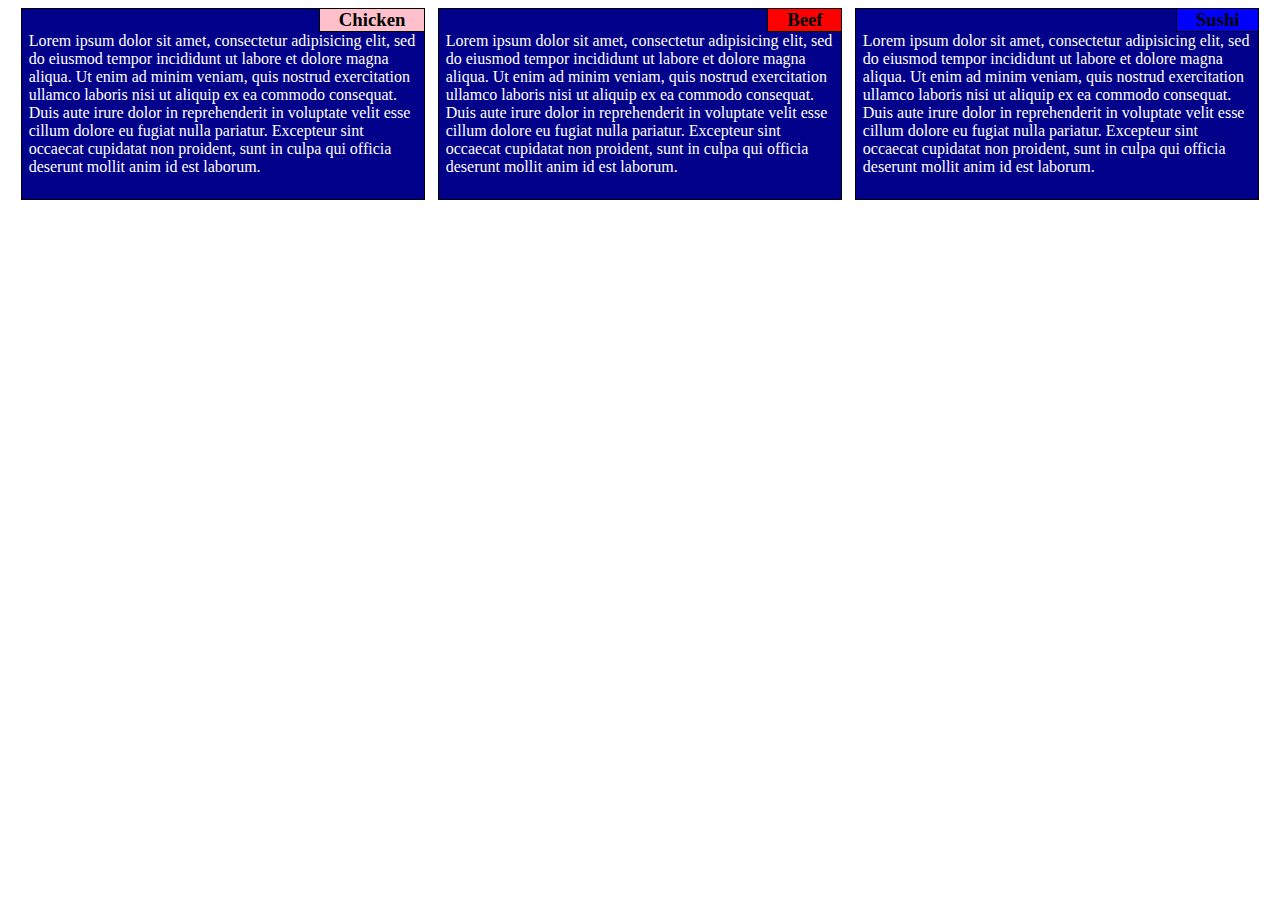
<file: mod2_solution/index.html>
<!DOCTYPE html>
<html lang="en">
<head>
	<meta charset="utf-8">
	<meta name="viewport" content="width=device-width, initial-scale=1">
	<title>Mod-assignment</title>
	<link rel="stylesheet" href="css/styles.css">
</head>
<body>
	
	<div class="container">
		<div class="row">
  			<section class="col-ds-4 col-tb-6 col-mb-12">
  				<h3 class="chicken">Chicken</h3>
  				<p>Lorem ipsum dolor sit amet, consectetur adipisicing elit, sed do eiusmod
  				tempor incididunt ut labore et dolore magna aliqua. Ut enim ad minim veniam,
  				quis nostrud exercitation ullamco laboris nisi ut aliquip ex ea commodo
  				consequat. Duis aute irure dolor in reprehenderit in voluptate velit esse
  				cillum dolore eu fugiat nulla pariatur. Excepteur sint occaecat cupidatat non
  				proident, sunt in culpa qui officia deserunt mollit anim id est laborum.</p>
  			</section>
  			<section class="col-ds-4 col-tb-6 col-mb-12">
  				<h3 class="beef">Beef</h3>
  				<p>Lorem ipsum dolor sit amet, consectetur adipisicing elit, sed do eiusmod
  				tempor incididunt ut labore et dolore magna aliqua. Ut enim ad minim veniam,
  				quis nostrud exercitation ullamco laboris nisi ut aliquip ex ea commodo
  				consequat. Duis aute irure dolor in reprehenderit in voluptate velit esse
  				cillum dolore eu fugiat nulla pariatur. Excepteur sint occaecat cupidatat non
  				proident, sunt in culpa qui officia deserunt mollit anim id est laborum.</p>
  			</section>
  			<section class="col-ds-4 col-tb-12 col-mb-12">
  				<h3 class="sushi">Sushi</h3>
  				<p>Lorem ipsum dolor sit amet, consectetur adipisicing elit, sed do eiusmod
  				tempor incididunt ut labore et dolore magna aliqua. Ut enim ad minim veniam,
  				quis nostrud exercitation ullamco laboris nisi ut aliquip ex ea commodo
  				consequat. Duis aute irure dolor in reprehenderit in voluptate velit esse
  				cillum dolore eu fugiat nulla pariatur. Excepteur sint occaecat cupidatat non
  				proident, sunt in culpa qui officia deserunt mollit anim id est laborum.</p>
  			</section>
  			
  			
 		</div>
 	</div>

</body>
</html>
</file>
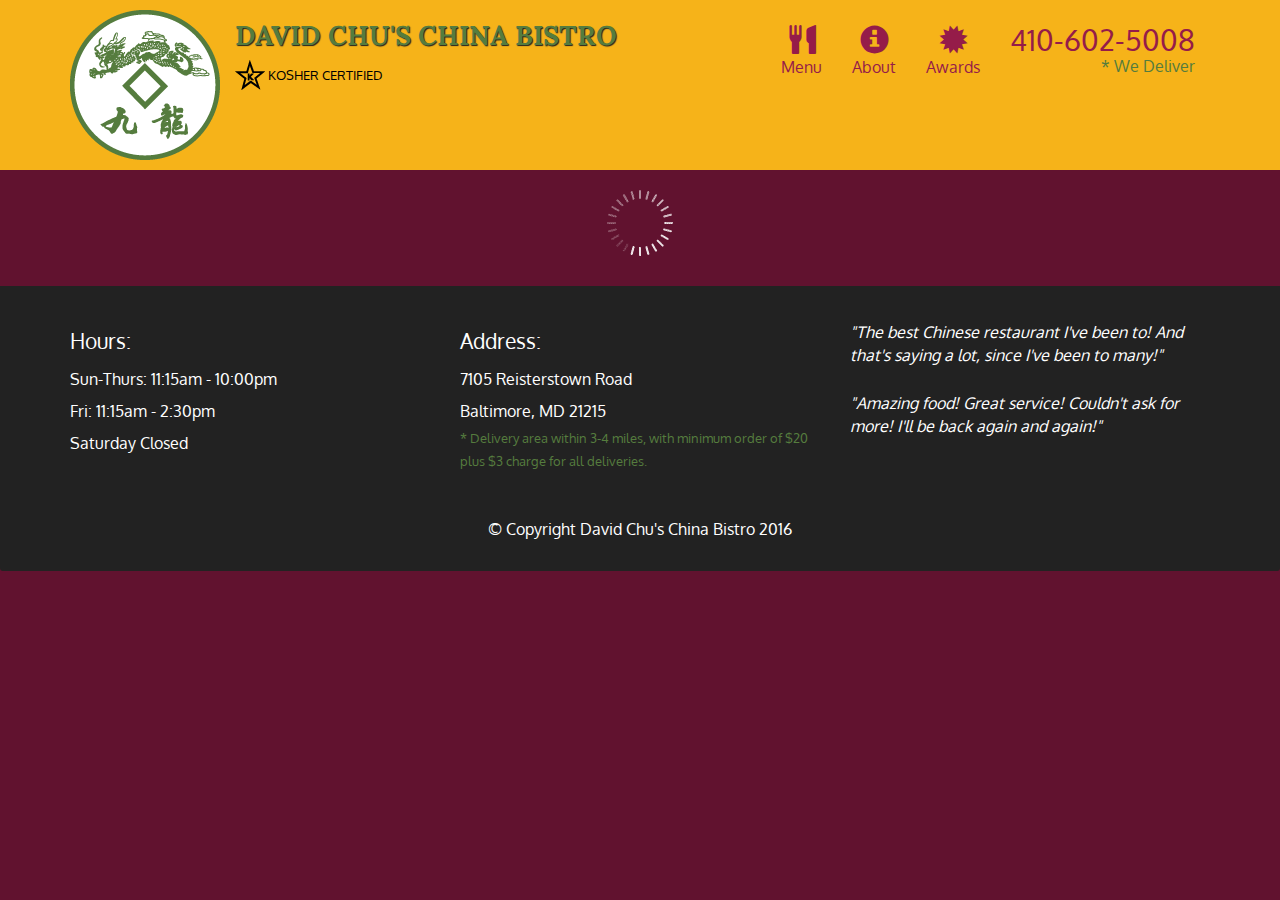
<file: mod5_solution/index.html>
<!doctype html>
<html lang="en">
  <head>
    <meta charset="utf-8">
    <meta http-equiv="X-UA-Compatible" content="IE=edge">
    <meta name="viewport" content="width=device-width, initial-scale=1">
    <title>David Chu's China Bistro</title>
    <link rel="stylesheet" href="css/bootstrap.min.css">
    <link rel="stylesheet" href="css/styles.css">
    <link href='https://fonts.googleapis.com/css?family=Oxygen:400,300,700' rel='stylesheet' type='text/css'>
    <link href='https://fonts.googleapis.com/css?family=Lora' rel='stylesheet' type='text/css'>
  </head>
<body>
  <header>
    <nav id="header-nav" class="navbar navbar-default">
      <div class="container">
        <div class="navbar-header">
          <a href="index.html" class="pull-left visible-md visible-lg">
            <div id="logo-img" alt="Logo image"></div>
          </a>

          <div class="navbar-brand">
            <a href="index.html"><h1>David Chu's China Bistro</h1></a>
            <p>
              <img src="images/star-k-logo.png" alt="Kosher certification">
              <span>Kosher Certified</span>
            </p>
          </div>

          <button id="navbarToggle" type="button" class="navbar-toggle collapsed" data-toggle="collapse" data-target="#collapsable-nav" aria-expanded="false">
            <span class="sr-only">Toggle navigation</span>
            <span class="icon-bar"></span>
            <span class="icon-bar"></span>
            <span class="icon-bar"></span>
          </button>
        </div>
        
        <div id="collapsable-nav" class="collapse navbar-collapse">
           <ul id="nav-list" class="nav navbar-nav navbar-right">
            <li id="navHomeButton" class="visible-xs active">
              <a href="index.html">
                <span class="glyphicon glyphicon-home"></span> Home</a>
            </li>
            <li id="navMenuButton">
              <a href="#" onclick="$dc.loadMenuCategories();">
                <span class="glyphicon glyphicon-cutlery"></span><br class="hidden-xs"> Menu</a>
            </li>
            <li>
              <a href="#">
                <span class="glyphicon glyphicon-info-sign"></span><br class="hidden-xs"> About</a>
            </li>
            <li>
              <a href="#">
                <span class="glyphicon glyphicon-certificate"></span><br class="hidden-xs"> Awards</a>
            </li>
            <li id="phone" class="hidden-xs">
              <a href="tel:410-602-5008">
                <span>410-602-5008</span></a><div>* We Deliver</div>
            </li>
          </ul><!-- #nav-list -->
        </div><!-- .collapse .navbar-collapse -->
      </div><!-- .container -->
    </nav><!-- #header-nav -->
  </header>

  <div id="call-btn" class="visible-xs">
    <a class="btn" href="tel:410-602-5008">
    <span class="glyphicon glyphicon-earphone"></span>
    410-602-5008
    </a>
  </div>
  <div id="xs-deliver" class="text-center visible-xs">* We Deliver</div>

  <div id="main-content"  class="container"></div>

  <footer class="panel-footer">
    <div class="container">
      <div class="row">
        <section id="hours" class="col-sm-4">
          <span>Hours:</span><br>
          Sun-Thurs: 11:15am - 10:00pm<br>
          Fri: 11:15am - 2:30pm<br>
          Saturday Closed
          <hr class="visible-xs">
        </section>
        <section id="address" class="col-sm-4">
          <span>Address:</span><br>
          7105 Reisterstown Road<br>
          Baltimore, MD 21215
          <p>* Delivery area within 3-4 miles, with minimum order of $20 plus $3 charge for all deliveries.</p>
          <hr class="visible-xs">
        </section>
        <section id="testimonials" class="col-sm-4">
          <p>"The best Chinese restaurant I've been to! And that's saying a lot, since I've been to many!"</p>
          <p>"Amazing food! Great service! Couldn't ask for more! I'll be back again and again!"</p>
        </section>
      </div>
      <div class="text-center">&copy; Copyright David Chu's China Bistro 2016</div>
    </div>
  </footer>

  <!-- jQuery (Bootstrap JS plugins depend on it) -->
  <script src="js/jquery-2.1.4.min.js"></script>
  <script src="js/bootstrap.min.js"></script>
  <script src="js/ajax-utils.js"></script>
  <script src="js/script.js"></script>
</body>
</html>
</file>
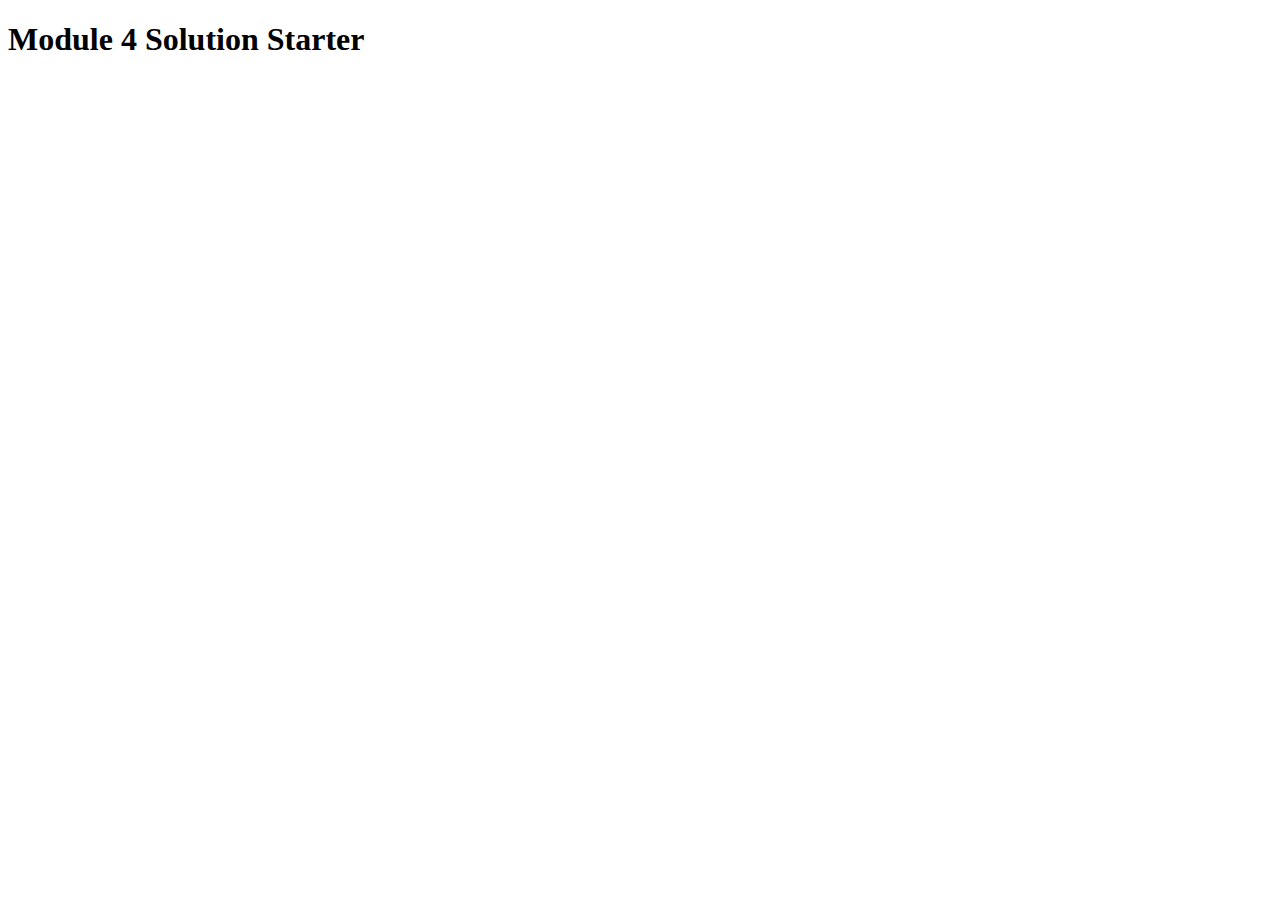
<file: mod4_solution/easier/index.html>
<!DOCTYPE html>
<html>
<head>
  <meta charset="utf-8">
  <title>Module 4 Solution Starter</title>
  <script src="SpeakHello.js"></script>
  <script src="SpeakGoodBye.js"></script>
  <script src="script.js"></script>
</head>
<body>
  <h1>Module 4 Solution Starter</h1>
</body>
</html>
</file>
<file: mod2_solution/css/styles.css>
/********** Base Styles **********/
*{
  box-sizing: border-box;
  
}

h1 {
  margin-bottom: 15px;
  text-align: center;
  
}
div.container {
  margin-left: 1%;
  margin-right: -1%;
 
  background-color: green;
}
div.row{
  width: 100%;
  
  margin: auto;
 
  background-color: gray;

  
}
h3.chicken{
 position: absolute;
  top: 0px;
  right: 0px;
  border-bottom: 1px solid black;
  border-left: 1px solid black;
  background-color: pink;
  margin: 0;
  padding-left: 1em;
  padding-right: 1em;

  
}
h3.beef{
  position: absolute;
  top: 0px;
  right: 0px;
  border-bottom: 1px solid black;
  border-left: 1px solid black;
  background-color: red;
  margin: 0;
  padding-left: 1em;
  padding-right: 1em;

}
h3.sushi{
  position: absolute;
  top: 0px;
  right: 0px;
  border-bottom: 1px solid black;
  border-left: 1px solid black;
  background-color: blue;
  margin: 0;
  padding-left: 1em;
  padding-right: 1em;

}

p {
  padding: 7px;
  color: white;
}
section{
  border: 1px solid black;
  position: relative;
  
  background-color: darkblue;
  

}


/********** desktop version **********/
@media (min-width: 992px) {
   .col-ds-1, .col-ds-2, .col-ds-3, .col-ds-4, .col-ds-5, .col-ds-6, .col-ds-7, .col-ds-8, .col-ds-9, .col-ds-10, .col-ds-11, .col-ds-12 {
    float: left;
    margin-right: 1%;

  }
  .col-ds-1 {
    width: 8%;
  }
  .col-ds-2 {
    width: 16%;
  }
  .col-ds-3 {
    width: 24%;
  }
  .col-ds-4 {
    width: 32%;
  }
  .col-ds-5 {
    width: 40%;
  }
  .col-ds-6 {
    width: 48%;
  }
  .col-ds-7 {
    width: 56%;
  }
  .col-ds-8 {
    width: 64%;
  }
  .col-ds-9 {
    width: 72%;
  }
  .col-ds-10 {
    width: 80%;
  }
  .col-ds-11 {
    width: 88%;
  }
  .col-ds-12 {
    width: 96%;
  }
}


/********** Tablet version **********/
@media (min-width: 768px) and (max-width: 991px) {
.col-tb-1, .col-tb-2, .col-tb-3, .col-tb-4, .col-tb-5, .col-tb-6, .col-tb-7, .col-tb-8, .col-tb-9, .col-tb-10, .col-tb-11, .col-tb-12 {
    float: left;
    margin-right: 1%;
    margin-bottom: 1%;

  }
  .col-tb-1 {
    width: 8%;
  }
  .col-tb-2 {
    width: 16%;
  }
  .col-tb-3 {
    width: 24%;
  }
  .col-tb-4 {
    width: 32%;
  }
  .col-tb-5 {
    width: 40%;
  }
  .col-tb-6 {
    width: 48%;
  }
  .col-tb-7 {
    width: 56%;
  }
  .col-tb-8 {
    width: 64%;
  }
  .col-tb-9 {
    width: 72%;
  }
  .col-tb-10 {
    width: 80%;
  }
  .col-tb-11 {
    width: 88%;
  }
  .col-tb-12 {
    width: 97%;
  }
}


/********** Mobile version **********/
@media (max-width: 767px) {
  .col-mb-1, .col-mb-2, .col-mb-3, .col-mb-4, .col-mb-5, .col-mb-6, .col-mb-7, .col-mb-8, .col-mb-9, .col-mb-10, .col-mb-11, .col-mb-12 {
    float: left;
    margin-right: 1%;
    margin-bottom: 1%;

  }
  .col-mb-1 {
    width: 8%;
  }
  .col-mb-2 {
    width: 16%;
  }
  .col-mb-3 {
    width: 24%;
  }
  .col-mb-4 {
    width: 32%;
  }
  .col-mb-5 {
    width: 40%;
  }
  .col-mb-6 {
    width: 48%;
  }
  .col-mb-7 {
    width: 56%;
  }
  .col-mb-8 {
    width: 64%;
  }
  .col-mb-9 {
    width: 72%;
  }
  .col-mb-10 {
    width: 80%;
  }
  .col-mb-11 {
    width: 88%;
  }
  .col-mb-12 {
    width: 96%;
  }

}
</file>
<file: mod5_solution/css/styles.css>
body {
  font-size: 16px;
  color: #fff;
  background-color: #61122f;
  font-family: 'Oxygen', sans-serif;
}

/** HEADER **/
#header-nav {
  background-color: #f6b319;
  border-radius: 0;
  border: 0;
}

#logo-img {
  background: url('../images/restaurant-logo_large.png') no-repeat;
  width: 150px;
  height: 150px;
  margin: 10px 15px 10px 0;
}

.navbar-brand {
  padding-top: 25px;
}
.navbar-brand h1 { /* Restaurant name */
  font-family: 'Lora', serif;
  color: #557c3e;
  font-size: 1.5em;
  text-transform: uppercase;
  font-weight: bold;
  text-shadow: 1px 1px 1px #222;
  margin-top: 0;
  margin-bottom: 0;
  line-height: .75;
}
.navbar-brand a:hover, .navbar-brand a:focus {
  text-decoration: none;
}
.navbar-brand p { /* Kosher cert */
  color: #000;
  text-transform: uppercase;
  font-size: .7em;
  margin-top: 15px;
}
.navbar-brand p span { /* Star-K */
  vertical-align: middle;
}

#nav-list {
  margin-top: 10px;
}
#nav-list a {
  color: #951C49;
  text-align: center;
}
#nav-list a:hover {
  background: #E7E7E7;
}
#nav-list a span {
  font-size: 1.8em;
}

#phone {
  margin-top: 5px;
}
#phone a { /* Phone number */
  text-align: right;
  padding-bottom: 0;
}
#phone div { /* We Deliver */
  color: #557c3e;
  text-align: right;
  padding-right: 15px;
}

.navbar-header button.navbar-toggle, .navbar-header .icon-bar {
  border: 1px solid #61122f;
}
.navbar-header button.navbar-toggle {
  clear: both;
  margin-top: -30px;
}
/* END HEADER */

/* FOOTER */
.panel-footer {
  margin-top: 30px;
  padding-top: 35px;
  padding-bottom: 30px;
  background-color: #222;
  border-top: 0;
}
.panel-footer div.row {
  margin-bottom: 35px;
}
#hours, #address {
  line-height: 2;
}
#hours > span, #address > span {
  font-size: 1.3em;
}
#address p {
  color: #557c3e;
  font-size: .8em;
  line-height: 1.8;
}
#testimonials {
  font-style: italic;
}
#testimonials p:nth-child(2) {
  margin-top: 25px;
}
/* END FOOTER */



/* HOME PAGE */
.container .jumbotron {
  box-shadow: 0 0 50px #3F0C1F;
  border: 2px solid #3F0C1F;
}

#menu-tile, #specials-tile, #map-tile {
  height: 250px;
  width: 100%;
  margin-bottom: 15px;
  position: relative;
  border: 2px solid #3F0C1F;
  overflow: hidden;
}
#menu-tile:hover, #specials-tile:hover, #map-tile:hover {
  box-shadow: 0 1px 5px 1px #cccccc;
}
#menu-tile {
  background: url('../images/menu-tile.jpg') no-repeat;
  background-position: center;
}
#specials-tile {
  background: url('../images/specials-tile.jpg') no-repeat;
  background-position: center;
}
#menu-tile span, #specials-tile span, #map-tile span {
  position: absolute;
  bottom: 0;
  right: 0;
  width: 100%;
  text-align: center;
  font-size: 1.6em;
  text-transform: uppercase;
  background-color: #000;
  color: #fff;
  opacity: .8;
}
/* END HOME PAGE */

/* MENU CATEGORIES PAGE */
.category-tile { 
  position: relative;
  border: 2px solid #3F0C1F;
  overflow: hidden;
  width: 200px;
  height: 200px;
  margin: 0 auto 15px;
}
.category-tile span {
  position: absolute;
  bottom: 0;
  right: 0;
  width: 100%;
  text-align: center;
  font-size: 1.2em;
  text-transform: uppercase;
  background-color: #000;
  color: #fff;
  opacity: .8;
}
.category-tile:hover {
  box-shadow: 0 1px 5px 1px #cccccc;
}

#menu-categories-title + div {
  margin-bottom: 50px;
}
/* END MENU CATEGORIES PAGE */

/* SINGLE CATEGORY PAGE */
.menu-item-tile {
  margin-bottom: 25px;
}
.menu-item-tile hr {
  width: 80%;
}
.menu-item-tile .menu-item-price {
  font-size: 1.1em;
  text-align: right;
  margin-top: -15px;
  margin-right: -15px;
}
.menu-item-tile .menu-item-price span {
  font-size: .6em;
}
.menu-item-photo {
  position: relative;
  border: 2px solid #3F0C1F; 
  overflow: hidden;
  padding: 0;
  margin-right: -15px;
  margin-left: auto;
  margin-bottom: 20px;
  max-width: 250px;
}
.menu-item-photo div {
  position: absolute;
  bottom: 0;
  right: 0;
  width: 80px;
  background-color: #557c3e;
  text-align: center;
}
.menu-item-description {
  padding-right: 30px;
}
h3.menu-item-title {
  margin: 0 0 10px;
}
.menu-item-details {
  font-size: .9em;
  font-style: italic;
}
/* END SINGLE CATEGORY PAGE */


/********** Large devices only **********/
@media (min-width: 1200px) {
  .container .jumbotron {
    background: url('../images/jumbotron_1200.jpg') no-repeat;
    height: 675px;
  }
}

/********** Medium devices only **********/
@media (min-width: 992px) and (max-width: 1199px) {
  /* Header */
  #logo-img {
    background: url('../images/restaurant-logo_medium.png') no-repeat;
    width: 100px;
    height: 100px;
    margin: 5px 5px 5px 0;
  }
  /* End Header */

  /* Home Page */
  .container .jumbotron {
    background: url('../images/jumbotron_992.jpg') no-repeat;
    height: 558px;
  }
  /* End Home Page */
}

/********** Small devices only **********/
@media (min-width: 768px) and (max-width: 991px) {
  /* Home Page */
  .container .jumbotron {
    background: url('../images/jumbotron_768.jpg') no-repeat;
    height: 432px;
  }
  /* End Home Page */
}

/********** Extra small devices only **********/
@media (max-width: 767px) {
  /* Header */
  .navbar-brand {
    padding-top: 10px;
    height: 80px;
  }
  .navbar-brand h1 { /* Restaurant name */
    padding-top: 10px;
    font-size: 5vw; /* 1vw = 1% of viewport width */
  }
  .navbar-brand p { /* Kosher cert */
    font-size: .6em;
    margin-top: 12px;
  }
  .navbar-brand p img { /* Star-K */
    height: 20px;
  }

  #collapsable-nav a { /* Collapsed nav menu text */
    font-size: 1.2em;
  }
  #collapsable-nav a span { /* Collapsed nav menu glyph */
    font-size: 1em;
    margin-right: 5px;
  }

  #call-btn > a {
    font-size: 1.5em;
    display: block;
    margin: 0 20px;
    padding: 10px;
    border: 2px solid #fff;
    background-color: #f6b319;
    color: #951c49;
  }
  #xs-deliver {
    margin-top: 5px;
    font-size: .7em;
    letter-spacing: .1em;
    text-transform: uppercase;
  }
  /* End Header */

  /* Footer */
  .panel-footer section {
    margin-bottom: 30px;
    text-align: center;
  }
  .panel-footer section:nth-child(3) {
    margin-bottom: 0; /* margin already exists on the whole row */
  }
  .panel-footer section hr {
    width: 50%;
  }
  /* End Footer */

  /* Home Page */
  .container .jumbotron {
    margin-top: 30px;
    padding: 0;
  }
  #menu-tile, #specials-tile {
    width: 360px;
    margin: 0 auto 15px;
  }

  .menu-item-photo {
    margin-right: auto;
  }
  .menu-item-tile .menu-item-price {
    text-align: center;
  }
  .menu-item-description {
    text-align: center;;
  }
}


/********** Super extra small devices Only :-) (e.g., iPhone 4) **********/
@media (max-width: 479px) {
  /* Header */
  .navbar-brand h1 { /* Restaurant name */
    padding-top: 5px;
    font-size: 6vw;
  }
  /* End Header */
  
  /* Home page */
  #menu-tile, #specials-tile {
    width: 280px;
    margin: 0 auto 15px;
  }

  .col-xxs-12 {
    position: relative;
    min-height: 1px;
    padding-right: 15px;
    padding-left: 15px;
    float: left;
    width: 100%;
  }
}
</file>
